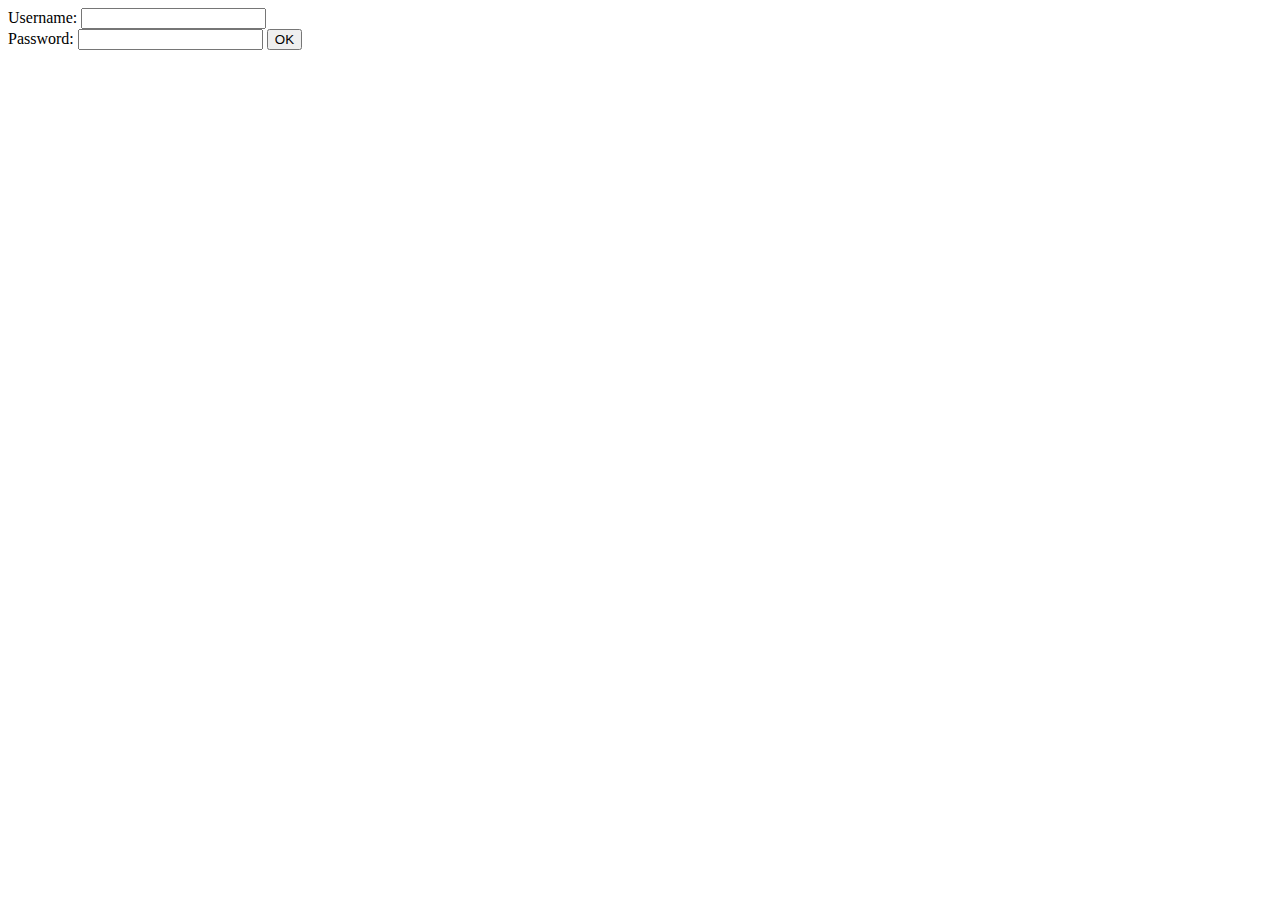
<file: d04/ex01/index.html>
<html><body>
<form method="post" action="./create.php">
	Username: <input name="login" value="">
	<br />
	Password: <input type="password" name="passwd" value="">
	<input type="submit" name="submit" value="OK" />
</form>
</body></html>
</file>
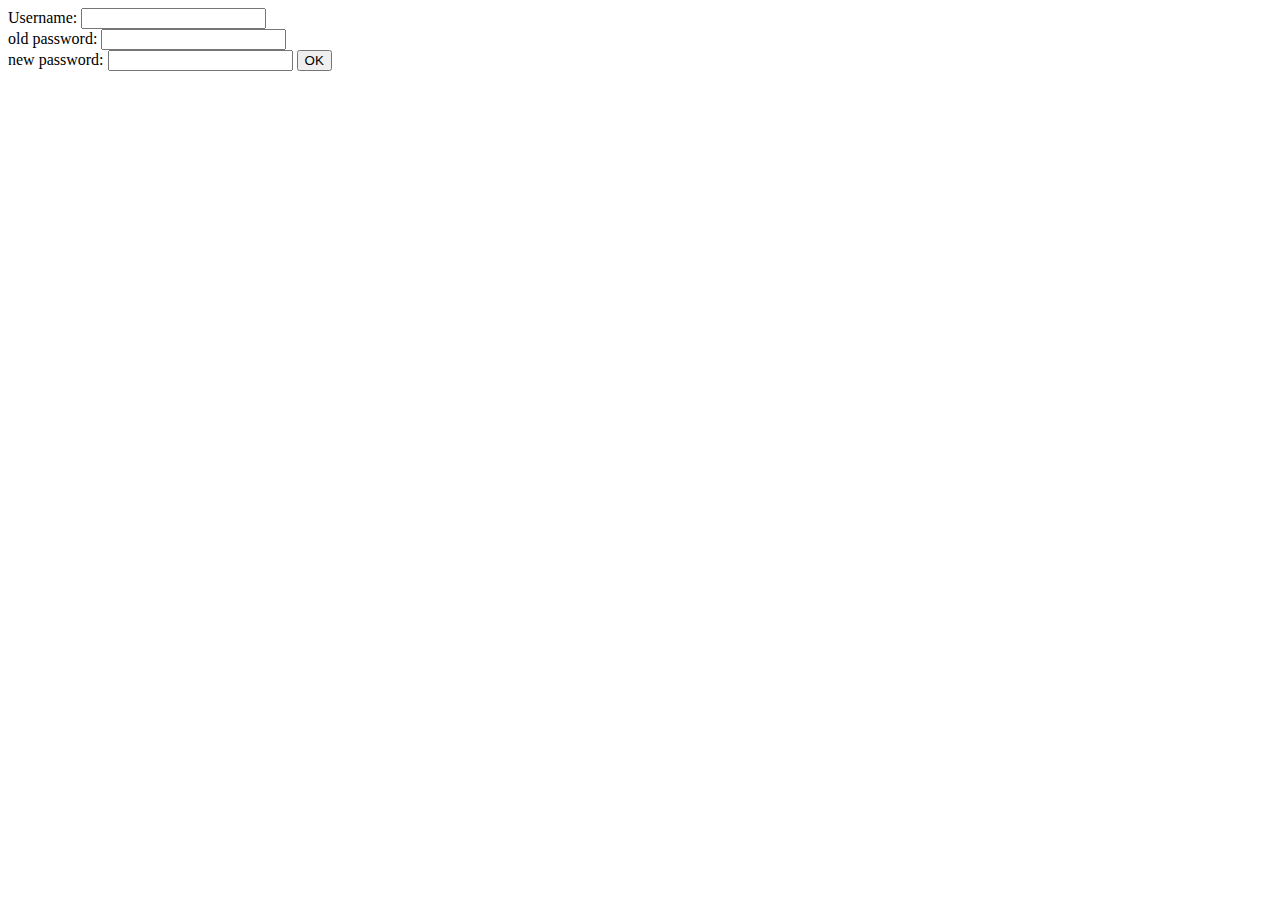
<file: d04/ex02/index.html>
<html><body>
<form method="post" action="./modif.php">
	Username: <input name="login" value="">
	<br />
	old password: <input type="password" name="oldpw" value="">
	<br />
	new password: <input type="password" name="newpw" value="">
	<input type="submit" name="submit" value="OK" />
</form>
</body></html>
</file>
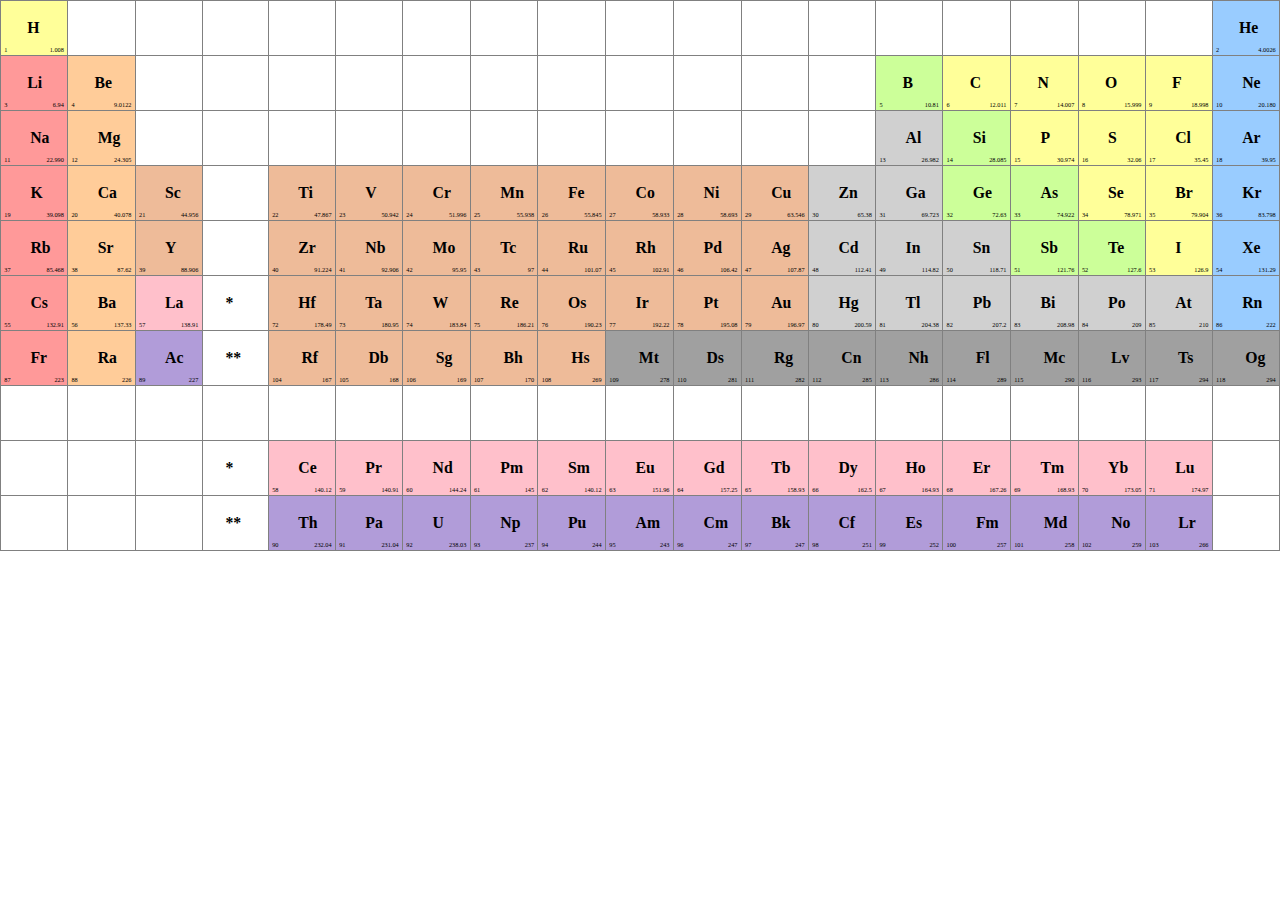
<file: d00/ex01/mendeleev.html>
<!DOCTYPE html>
<html>
  <head>
    <style>
      body {
      	//font-family: arial;
      	height: 100%;
      	border: none;
      	outline: none;
      	font-size: 0.7vmin;
      }
      * {
      	padding: 0;
      	margin: 0;
      }
      img {
      	width: 400vw;
      }
      table {
      	border: none;
      	border-collapse: collapse;
      	width: 100%;
      }
      td {
      	border: 1px solid grey;
      	height: 6vh;
      	width: 6vw;
      }
      b {
      	position: relative;
      	text-align: center;
      	//vertical-align: middle;
      	left: 35%;
      	font-size: 250%;
      }
      .num {
      	position: relative;
      	float: left;
      	text-align: left;
      	vertical-align: bottom;
      	top: 50%;
      	right: -5%;
      }
      .weight {
      	position: relative;
      	float: right;
      	text-align: right;
      	vertical-align: bottom;
      	top: 50%;
      	left: -5%;
      	//position: a;
      	//right: 90%;
      	//vertical-align: text-top;
      }
      .alkali {
      	background: #ff9999;
      }
      .alkaline {
      	background: #ffcc99;
      }
      .lanthanide {
      	background: pink;
      }
      .actinide {
      	background: #b19cd9;
      }
      .transition {
      	background: #eebb99;
      }
      .post {
      	background: #d0d0d0;
      }
      .metalloid {
      	background: #ccff99;
      }
      .reactive {
      	background: #ffff99;
      }
      .noble {
      	background: #99ccff;
      }
      .unknown {
      	background: #a0a0a0;
      }
      img {
      	width: 400px;
      }
    </style>
  </head>
  <body>
    <!--img(src="https://static.independent.co.uk/s3fs-public/thumbnails/image/2016/02/08/08/mendeleev.jpg")-->
    <table>
      <tr>
        <td class="reactive"><b>H</b>
          <p class="num">1</p>
          <p class="weight">1.008</p>
        </td>
        <td></td>
        <td></td>
        <td></td>
        <td></td>
        <td></td>
        <td></td>
        <td></td>
        <td></td>
        <td></td>
        <td></td>
        <td></td>
        <td></td>
        <td></td>
        <td></td>
        <td></td>
        <td></td>
        <td></td>
        <td class="noble"><b>He</b>
          <p class="num">2</p>
          <p class="weight">4.0026</p>
        </td>
      </tr>
      <tr>
        <td class="alkali"><b>Li</b>
          <p class="num">3</p>
          <p class="weight">6.94</p>
        </td>
        <td class="alkaline"><b>Be</b>
          <p class="num">4</p>
          <p class="weight">9.0122</p>
        </td>
        <td></td>
        <td></td>
        <td></td>
        <td></td>
        <td></td>
        <td></td>
        <td></td>
        <td></td>
        <td></td>
        <td></td>
        <td></td>
        <td class="metalloid"><b>B</b>
          <p class="num">5</p>
          <p class="weight">10.81</p>
        </td>
        <td class="reactive"><b>C</b>
          <p class="num">6</p>
          <p class="weight">12.011</p>
        </td>
        <td class="reactive"><b>N</b>
          <p class="num">7</p>
          <p class="weight">14.007</p>
        </td>
        <td class="reactive"><b>O</b>
          <p class="num">8</p>
          <p class="weight">15.999</p>
        </td>
        <td class="reactive"><b>F</b>
          <p class="num">9</p>
          <p class="weight">18.998</p>
        </td>
        <td class="noble"><b>Ne</b>
          <p class="num">10</p>
          <p class="weight">20.180</p>
        </td>
      </tr>
      <tr>
        <td class="alkali"><b>Na</b>
          <p class="num">11</p>
          <p class="weight">22.990</p>
        </td>
        <td class="alkaline"><b>Mg</b>
          <p class="num">12</p>
          <p class="weight">24.305</p>
        </td>
        <td></td>
        <td></td>
        <td></td>
        <td></td>
        <td></td>
        <td></td>
        <td></td>
        <td></td>
        <td></td>
        <td></td>
        <td></td>
        <td class="post"><b>Al</b>
          <p class="num">13</p>
          <p class="weight">26.982</p>
        </td>
        <td class="metalloid"><b>Si</b>
          <p class="num">14</p>
          <p class="weight">28.085</p>
        </td>
        <td class="reactive"><b>P</b>
          <p class="num">15</p>
          <p class="weight">30.974</p>
        </td>
        <td class="reactive"><b>S</b>
          <p class="num">16</p>
          <p class="weight">32.06</p>
        </td>
        <td class="reactive"><b>Cl</b>
          <p class="num">17</p>
          <p class="weight">35.45</p>
        </td>
        <td class="noble"><b>Ar</b>
          <p class="num">18</p>
          <p class="weight">39.95</p>
        </td>
      </tr>
      <tr>
        <td class="alkali"><b>K</b>
          <p class="num">19</p>
          <p class="weight">39.098</p>
        </td>
        <td class="alkaline"><b>Ca</b>
          <p class="num">20</p>
          <p class="weight">40.078</p>
        </td>
        <td class="transition"><b>Sc</b>
          <p class="num">21</p>
          <p class="weight">44.956</p>
        </td>
        <td></td>
        <td class="transition"><b>Ti</b>
          <p class="num">22</p>
          <p class="weight">47.867</p>
        </td>
        <td class="transition"><b>V</b>
          <p class="num">23</p>
          <p class="weight">50.942</p>
        </td>
        <td class="transition"><b>Cr</b>
          <p class="num">24</p>
          <p class="weight">51.996</p>
        </td>
        <td class="transition"><b>Mn</b>
          <p class="num">25</p>
          <p class="weight">55.938</p>
        </td>
        <td class="transition"><b>Fe</b>
          <p class="num">26</p>
          <p class="weight">55.845</p>
        </td>
        <td class="transition"><b>Co</b>
          <p class="num">27</p>
          <p class="weight">58.933</p>
        </td>
        <td class="transition"><b>Ni</b>
          <p class="num">28</p>
          <p class="weight">58.693</p>
        </td>
        <td class="transition"><b>Cu</b>
          <p class="num">29</p>
          <p class="weight">63.546</p>
        </td>
        <td class="post"><b>Zn</b>
          <p class="num">30</p>
          <p class="weight">65.38</p>
        </td>
        <td class="post"><b>Ga</b>
          <p class="num">31</p>
          <p class="weight">69.723</p>
        </td>
        <td class="metalloid"><b>Ge</b>
          <p class="num">32</p>
          <p class="weight">72.63</p>
        </td>
        <td class="metalloid"><b>As</b>
          <p class="num">33</p>
          <p class="weight">74.922</p>
        </td>
        <td class="reactive"><b>Se</b>
          <p class="num">34</p>
          <p class="weight">78.971</p>
        </td>
        <td class="reactive"><b>Br</b>
          <p class="num">35</p>
          <p class="weight">79.904</p>
        </td>
        <td class="noble"><b>Kr</b>
          <p class="num">36</p>
          <p class="weight">83.798</p>
        </td>
      </tr>
      <tr>
        <td class="alkali"><b>Rb</b>
          <p class="num">37</p>
          <p class="weight">85.468</p>
        </td>
        <td class="alkaline"><b>Sr</b>
          <p class="num">38</p>
          <p class="weight">87.62</p>
        </td>
        <td class="transition"><b>Y</b>
          <p class="num">39</p>
          <p class="weight">88.906</p>
        </td>
        <td></td>
        <td class="transition"><b>Zr</b>
          <p class="num">40</p>
          <p class="weight">91.224</p>
        </td>
        <td class="transition"><b>Nb</b>
          <p class="num">41</p>
          <p class="weight">92.906</p>
        </td>
        <td class="transition"><b>Mo</b>
          <p class="num">42</p>
          <p class="weight">95.95</p>
        </td>
        <td class="transition"><b>Tc</b>
          <p class="num">43</p>
          <p class="weight">97</p>
        </td>
        <td class="transition"><b>Ru</b>
          <p class="num">44</p>
          <p class="weight">101.07</p>
        </td>
        <td class="transition"><b>Rh</b>
          <p class="num">45</p>
          <p class="weight">102.91</p>
        </td>
        <td class="transition"><b>Pd</b>
          <p class="num">46</p>
          <p class="weight">106.42</p>
        </td>
        <td class="transition"><b>Ag</b>
          <p class="num">47</p>
          <p class="weight">107.87</p>
        </td>
        <td class="post"><b>Cd</b>
          <p class="num">48</p>
          <p class="weight">112.41</p>
        </td>
        <td class="post"><b>In</b>
          <p class="num">49</p>
          <p class="weight">114.82</p>
        </td>
        <td class="post"><b>Sn</b>
          <p class="num">50</p>
          <p class="weight">118.71</p>
        </td>
        <td class="metalloid"><b>Sb</b>
          <p class="num">51</p>
          <p class="weight">121.76</p>
        </td>
        <td class="metalloid"><b>Te</b>
          <p class="num">52</p>
          <p class="weight">127.6</p>
        </td>
        <td class="reactive"><b>I</b>
          <p class="num">53</p>
          <p class="weight">126.9</p>
        </td>
        <td class="noble"><b>Xe</b>
          <p class="num">54</p>
          <p class="weight">131.29</p>
        </td>
      </tr>
      <tr>
        <td class="alkali"><b>Cs</b>
          <p class="num">55</p>
          <p class="weight">132.91</p>
        </td>
        <td class="alkaline"><b>Ba</b>
          <p class="num">56</p>
          <p class="weight">137.33</p>
        </td>
        <td class="lanthanide"><b>La</b>
          <p class="num">57</p>
          <p class="weight">138.91</p>
        </td>
        <td><b>*</b></td>
        <td class="transition"><b>Hf</b>
          <p class="num">72</p>
          <p class="weight">178.49</p>
        </td>
        <td class="transition"><b>Ta</b>
          <p class="num">73</p>
          <p class="weight">180.95</p>
        </td>
        <td class="transition"><b>W</b>
          <p class="num">74</p>
          <p class="weight">183.84</p>
        </td>
        <td class="transition"><b>Re</b>
          <p class="num">75</p>
          <p class="weight">186.21</p>
        </td>
        <td class="transition"><b>Os</b>
          <p class="num">76</p>
          <p class="weight">190.23</p>
        </td>
        <td class="transition"><b>Ir</b>
          <p class="num">77</p>
          <p class="weight">192.22</p>
        </td>
        <td class="transition"><b>Pt</b>
          <p class="num">78</p>
          <p class="weight">195.08</p>
        </td>
        <td class="transition"><b>Au</b>
          <p class="num">79</p>
          <p class="weight">196.97</p>
        </td>
        <td class="post"><b>Hg</b>
          <p class="num">80</p>
          <p class="weight">200.59</p>
        </td>
        <td class="post"><b>Tl</b>
          <p class="num">81</p>
          <p class="weight">204.38</p>
        </td>
        <td class="post"><b>Pb</b>
          <p class="num">82</p>
          <p class="weight">207.2</p>
        </td>
        <td class="post"><b>Bi</b>
          <p class="num">83</p>
          <p class="weight">208.98</p>
        </td>
        <td class="post"><b>Po</b>
          <p class="num">84</p>
          <p class="weight">209</p>
        </td>
        <td class="post"><b>At</b>
          <p class="num">85</p>
          <p class="weight">210</p>
        </td>
        <td class="noble"><b>Rn</b>
          <p class="num">86</p>
          <p class="weight">222</p>
        </td>
      </tr>
      <tr>
        <td class="alkali"><b>Fr</b>
          <p class="num">87</p>
          <p class="weight">223</p>
        </td>
        <td class="alkaline"><b>Ra</b>
          <p class="num">88</p>
          <p class="weight">226</p>
        </td>
        <td class="actinide"><b>Ac</b>
          <p class="num">89</p>
          <p class="weight">227</p>
        </td>
        <td><b>**</b></td>
        <td class="transition"><b>Rf</b>
          <p class="num">104</p>
          <p class="weight">167</p>
        </td>
        <td class="transition"><b>Db</b>
          <p class="num">105</p>
          <p class="weight">168</p>
        </td>
        <td class="transition"><b>Sg</b>
          <p class="num">106</p>
          <p class="weight">169</p>
        </td>
        <td class="transition"><b>Bh</b>
          <p class="num">107</p>
          <p class="weight">170</p>
        </td>
        <td class="transition"><b>Hs</b>
          <p class="num">108</p>
          <p class="weight">269</p>
        </td>
        <td class="unknown"><b>Mt</b>
          <p class="num">109</p>
          <p class="weight">278</p>
        </td>
        <td class="unknown"><b>Ds</b>
          <p class="num">110</p>
          <p class="weight">281</p>
        </td>
        <td class="unknown"><b>Rg</b>
          <p class="num">111</p>
          <p class="weight">282</p>
        </td>
        <td class="unknown"><b>Cn</b>
          <p class="num">112</p>
          <p class="weight">285</p>
        </td>
        <td class="unknown"><b>Nh</b>
          <p class="num">113</p>
          <p class="weight">286</p>
        </td>
        <td class="unknown"><b>Fl</b>
          <p class="num">114</p>
          <p class="weight">289</p>
        </td>
        <td class="unknown"><b>Mc</b>
          <p class="num">115</p>
          <p class="weight">290</p>
        </td>
        <td class="unknown"><b>Lv</b>
          <p class="num">116</p>
          <p class="weight">293</p>
        </td>
        <td class="unknown"><b>Ts</b>
          <p class="num">117</p>
          <p class="weight">294</p>
        </td>
        <td class="unknown"><b>Og</b>
          <p class="num">118</p>
          <p class="weight">294</p>
        </td>
      </tr>
      <tr>
        <td></td>
        <td></td>
        <td></td>
        <td></td>
        <td></td>
        <td></td>
        <td></td>
        <td></td>
        <td></td>
        <td></td>
        <td></td>
        <td></td>
        <td></td>
        <td></td>
        <td></td>
        <td></td>
        <td></td>
        <td></td>
        <td></td>
      </tr>
      <tr>
        <td></td>
        <td></td>
        <td></td>
        <td><b>*</b></td>
        <td class="lanthanide"><b>Ce</b>
          <p class="num">58</p>
          <p class="weight">140.12</p>
        </td>
        <td class="lanthanide"><b>Pr</b>
          <p class="num">59</p>
          <p class="weight">140.91</p>
        </td>
        <td class="lanthanide"><b>Nd</b>
          <p class="num">60</p>
          <p class="weight">144.24</p>
        </td>
        <td class="lanthanide"><b>Pm</b>
          <p class="num">61</p>
          <p class="weight">145</p>
        </td>
        <td class="lanthanide"><b>Sm</b>
          <p class="num">62</p>
          <p class="weight">140.12</p>
        </td>
        <td class="lanthanide"><b>Eu</b>
          <p class="num">63</p>
          <p class="weight">151.96</p>
        </td>
        <td class="lanthanide"><b>Gd</b>
          <p class="num">64</p>
          <p class="weight">157.25</p>
        </td>
        <td class="lanthanide"><b>Tb</b>
          <p class="num">65</p>
          <p class="weight">158.93</p>
        </td>
        <td class="lanthanide"><b>Dy</b>
          <p class="num">66</p>
          <p class="weight">162.5</p>
        </td>
        <td class="lanthanide"><b>Ho</b>
          <p class="num">67</p>
          <p class="weight">164.93</p>
        </td>
        <td class="lanthanide"><b>Er</b>
          <p class="num">68</p>
          <p class="weight">167.26</p>
        </td>
        <td class="lanthanide"><b>Tm</b>
          <p class="num">69</p>
          <p class="weight">168.93</p>
        </td>
        <td class="lanthanide"><b>Yb</b>
          <p class="num">70</p>
          <p class="weight">173.05</p>
        </td>
        <td class="lanthanide"><b>Lu</b>
          <p class="num">71</p>
          <p class="weight">174.97</p>
        </td>
        <td></td>
      </tr>
      <tr>
        <td></td>
        <td></td>
        <td></td>
        <td><b>**</b></td>
        <td class="actinide"><b>Th</b>
          <p class="num">90</p>
          <p class="weight">232.04</p>
        </td>
        <td class="actinide"><b>Pa</b>
          <p class="num">91</p>
          <p class="weight">231.04</p>
        </td>
        <td class="actinide"><b>U</b>
          <p class="num">92</p>
          <p class="weight">238.03</p>
        </td>
        <td class="actinide"><b>Np</b>
          <p class="num">93</p>
          <p class="weight">237</p>
        </td>
        <td class="actinide"><b>Pu</b>
          <p class="num">94</p>
          <p class="weight">244</p>
        </td>
        <td class="actinide"><b>Am</b>
          <p class="num">95</p>
          <p class="weight">243</p>
        </td>
        <td class="actinide"><b>Cm</b>
          <p class="num">96</p>
          <p class="weight">247</p>
        </td>
        <td class="actinide"><b>Bk</b>
          <p class="num">97</p>
          <p class="weight">247</p>
        </td>
        <td class="actinide"><b>Cf</b>
          <p class="num">98</p>
          <p class="weight">251</p>
        </td>
        <td class="actinide"><b>Es</b>
          <p class="num">99</p>
          <p class="weight">252</p>
        </td>
        <td class="actinide"><b>Fm</b>
          <p class="num">100</p>
          <p class="weight">257</p>
        </td>
        <td class="actinide"><b>Md</b>
          <p class="num">101</p>
          <p class="weight">258</p>
        </td>
        <td class="actinide"><b>No</b>
          <p class="num">102</p>
          <p class="weight">259</p>
        </td>
        <td class="actinide"><b>Lr</b>
          <p class="num">103</p>
          <p class="weight">266</p>
          <td></td>
        </td>
      </tr>
    </table>
  </body>
</html>
</file>
